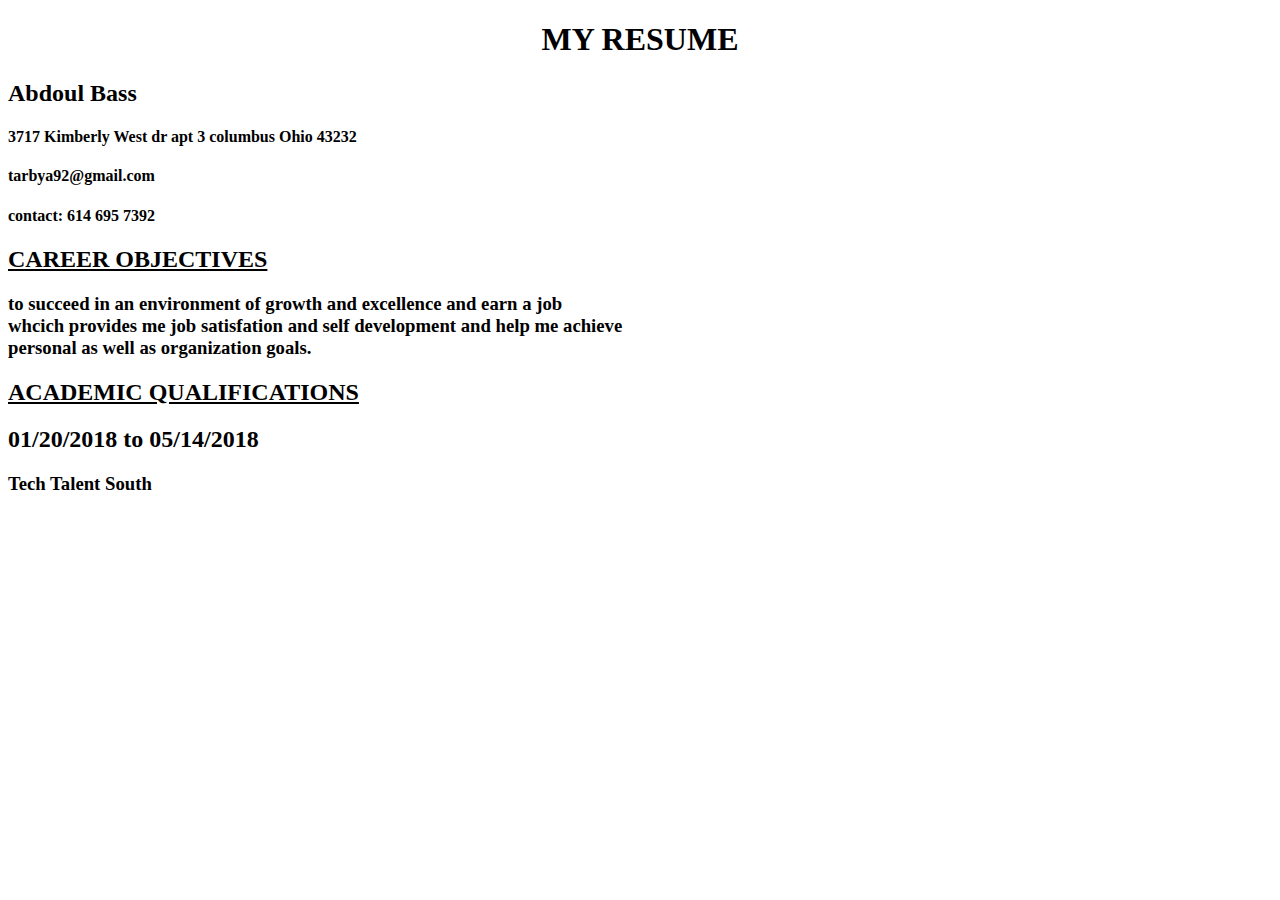
<file: resume/index.html>
<!DOCTYPE html>
<html>
  <head>
    <meta charset="utf-8">
    <title>RESUME</title>
  </head>
  <body>
    <center>
<h1>
   MY RESUME
</h1>
</center>
<h2> Abdoul Bass </h2>
<h4> 3717 Kimberly West dr apt 3 columbus Ohio 43232 </h4>
<h4> tarbya92@gmail.com </h4>
<h4> contact: 614 695 7392 </h4>
<h2> <u>CAREER OBJECTIVES </u> </h2>

<h3>
   to succeed in an environment of growth and excellence and earn a job<br>
     whcich provides me job satisfation and self development and help me achieve <br>
     personal as well as organization goals.
</h3>

<h2> <u> ACADEMIC QUALIFICATIONS </u> </h2>
<h2> 01/20/2018 to 05/14/2018 </h2>
<h3> <b> Tech Talent South </h3> </b>


  </body>
</html>
</file>
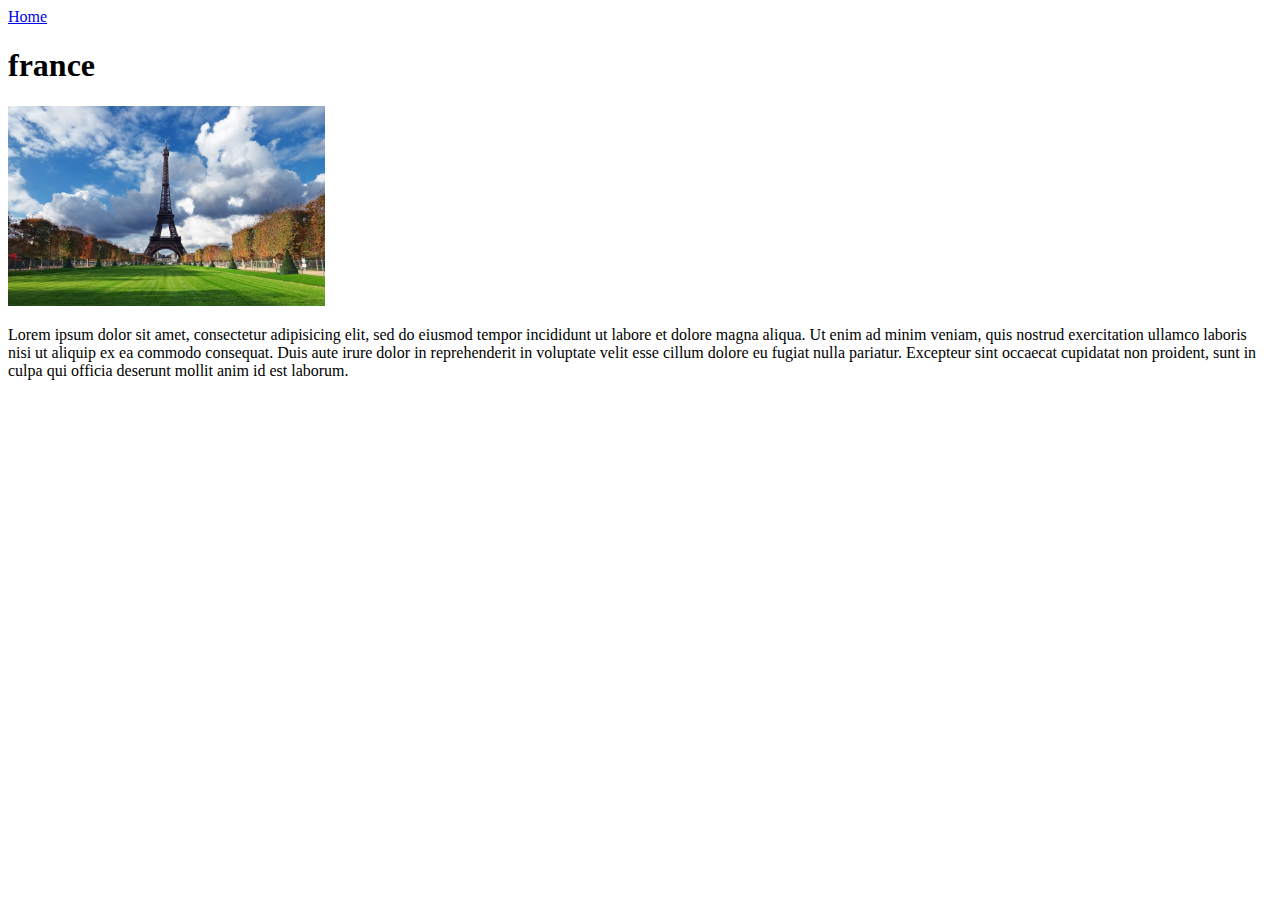
<file: travel_site/pages/france.html>
<!DOCTYPE html>
<html>
  <head>
    <meta charset="utf-8">
    <title>france</title>
  </head>
  <body>
<a href="../index.html">Home</a>
  <h1>france</h1>
<img src="../assets/images/france.jpg"alt="My beautiful france pic"height="200px">
  <p>
Lorem ipsum dolor sit amet, consectetur adipisicing elit, sed do eiusmod tempor incididunt ut labore et dolore magna aliqua. Ut enim ad minim veniam, quis nostrud exercitation ullamco laboris nisi ut aliquip ex ea commodo consequat. Duis aute irure dolor in reprehenderit in voluptate velit esse cillum dolore eu fugiat nulla pariatur. Excepteur sint occaecat cupidatat non proident, sunt in culpa qui officia deserunt mollit anim id est laborum.
  </p>
  </body>
</html>
</file>
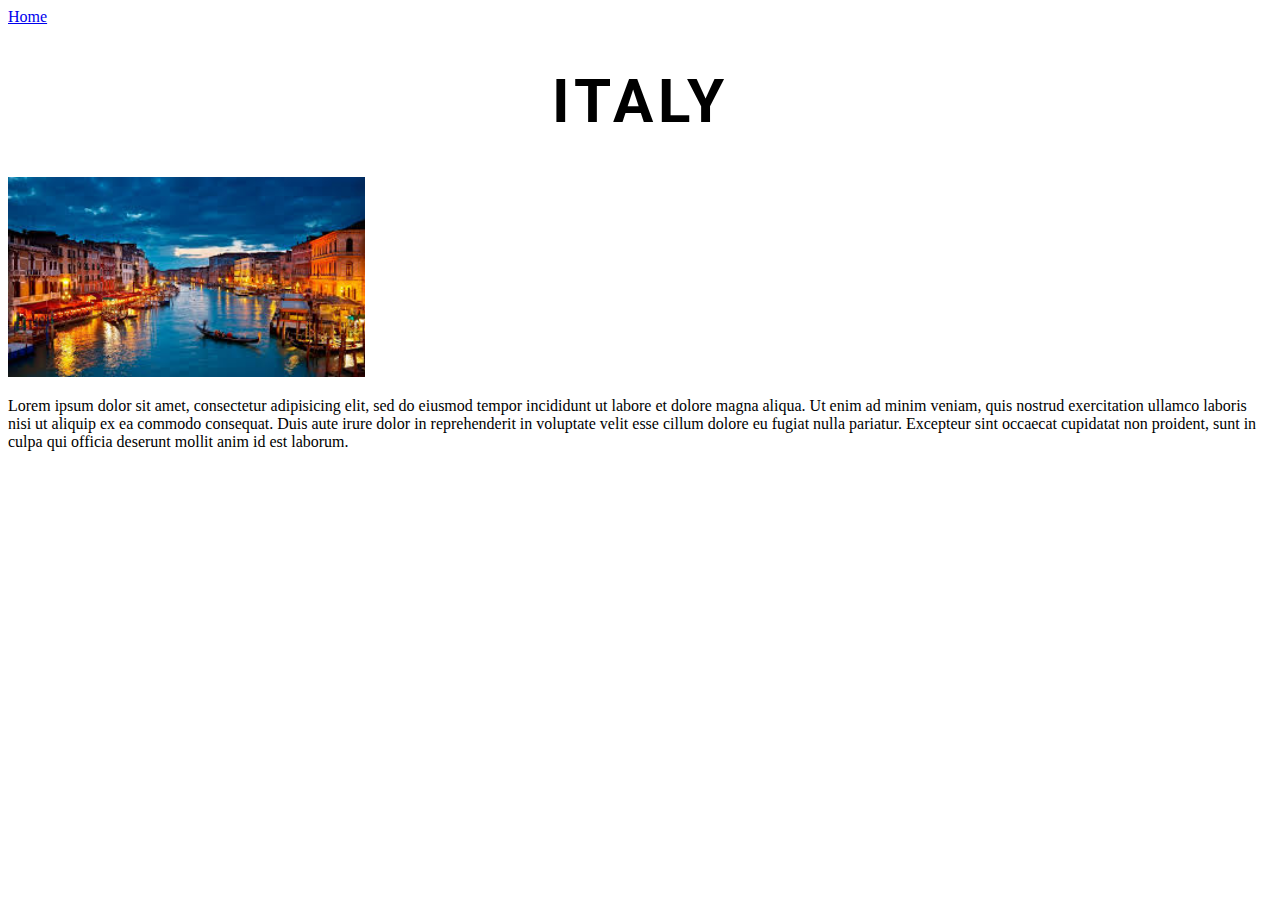
<file: travel_site/pages/italy.html>
<!DOCTYPE html>
<html>
  <head>
    <meta charset="utf-8">
    <title>italy</title>
    <link rel="stylesheet" href="../assets/stylesheets/site.css">
  <link href="https://fonts.googleapis.com/css?family=Roboto" rel="stylesheet">
  </head>
  <body>
<a href="../index.html">Home</a>
  <h1>italy</h1>
<img src="../assets/images/italy.jpeg"alt="My beautiful italy pic"height="200px">
  <p>
Lorem ipsum dolor sit amet, consectetur adipisicing elit, sed do eiusmod tempor incididunt ut labore et dolore magna aliqua. Ut enim ad minim veniam, quis nostrud exercitation ullamco laboris nisi ut aliquip ex ea commodo consequat. Duis aute irure dolor in reprehenderit in voluptate velit esse cillum dolore eu fugiat nulla pariatur. Excepteur sint occaecat cupidatat non proident, sunt in culpa qui officia deserunt mollit anim id est laborum.
  </p>
  </body>
</html>
</file>
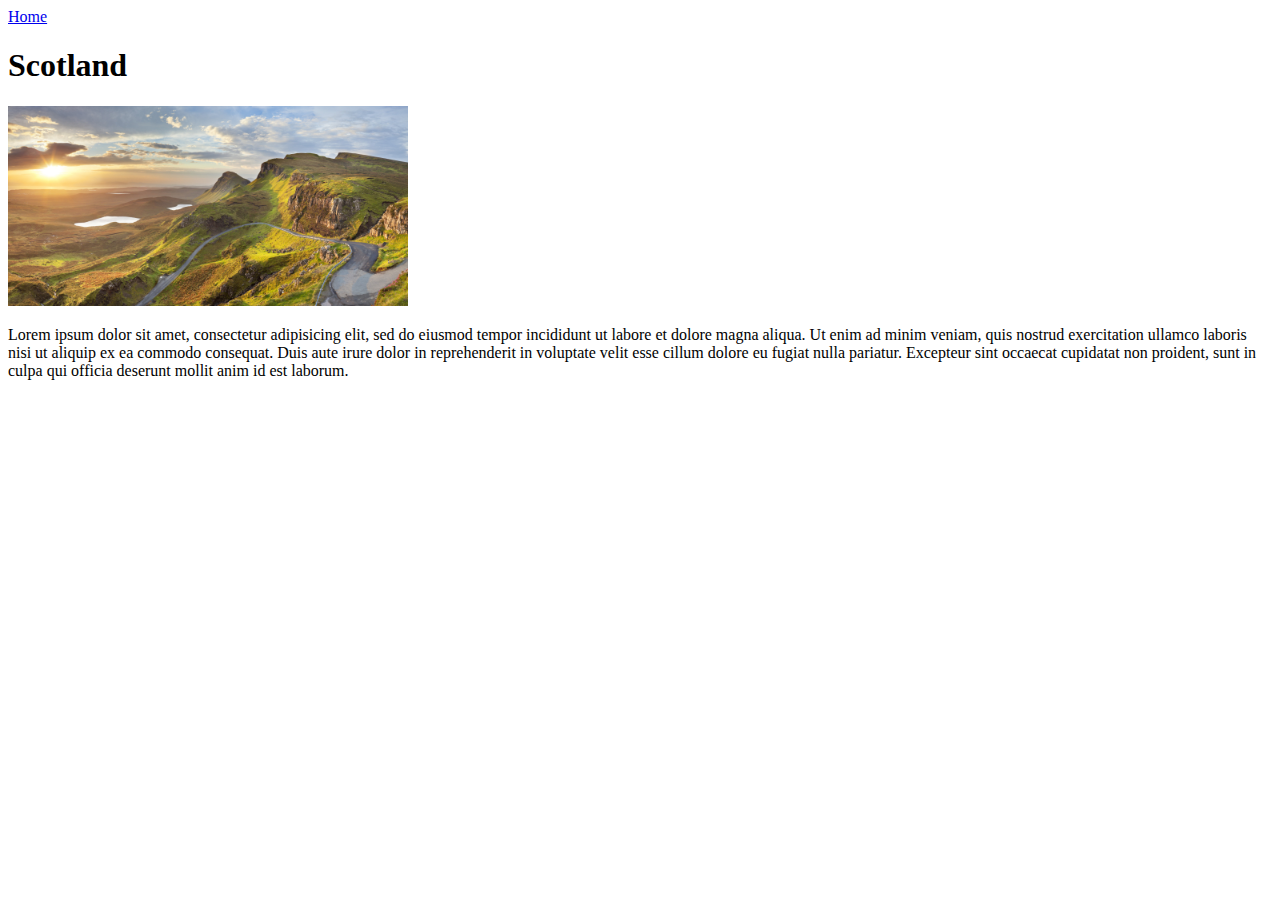
<file: travel_site/pages/scotland.html>
<!DOCTYPE html>
<html>
  <head>
    <meta charset="utf-8">
    <title>Scotland</title>
  </head>
  <body>
<a href="../index.html">Home</a>
  <h1>Scotland</h1>
<img src="../assets/images/scotland.jpg"alt="My beautiful scotland pic"height="200px">
  <p>
Lorem ipsum dolor sit amet, consectetur adipisicing elit, sed do eiusmod tempor incididunt ut labore et dolore magna aliqua. Ut enim ad minim veniam, quis nostrud exercitation ullamco laboris nisi ut aliquip ex ea commodo consequat. Duis aute irure dolor in reprehenderit in voluptate velit esse cillum dolore eu fugiat nulla pariatur. Excepteur sint occaecat cupidatat non proident, sunt in culpa qui officia deserunt mollit anim id est laborum.
  </p>
  </body>
</html>
</file>
<file: travel_site/assets/stylesheets/site.css>
h1 {
  font-size: 60px;
  text-transform: uppercase;
  font-stretch: extra-expanded;
  text-align: center;
  letter-spacing: 5px;
  font-family: sans-serif;
  font-family: 'Roboto', sans-serif;
}


h1.title_page {
  font-size: 40px;
}

.red_text{
  color: red;
}

.large_text{
  font-size: 75px;
}
li.large_text {
  margin-left: 50px;
}
ul.navbar {
  list-style-type: none;
  overflow: hidden;
  background-color: blue;
}

ul.navbar li {
  float: left;

}

ul.navbar li a{
  text-decoration: none;
  text-transform: uppercase;
  color: white;
  padding-right: 50px;
  padding: 20px;
  display: block;
}
ul.navbar li a:hover{
  color:
}
.clearfix{
  clear: both;
}


.left {

}

.right {
  
}
</file>
